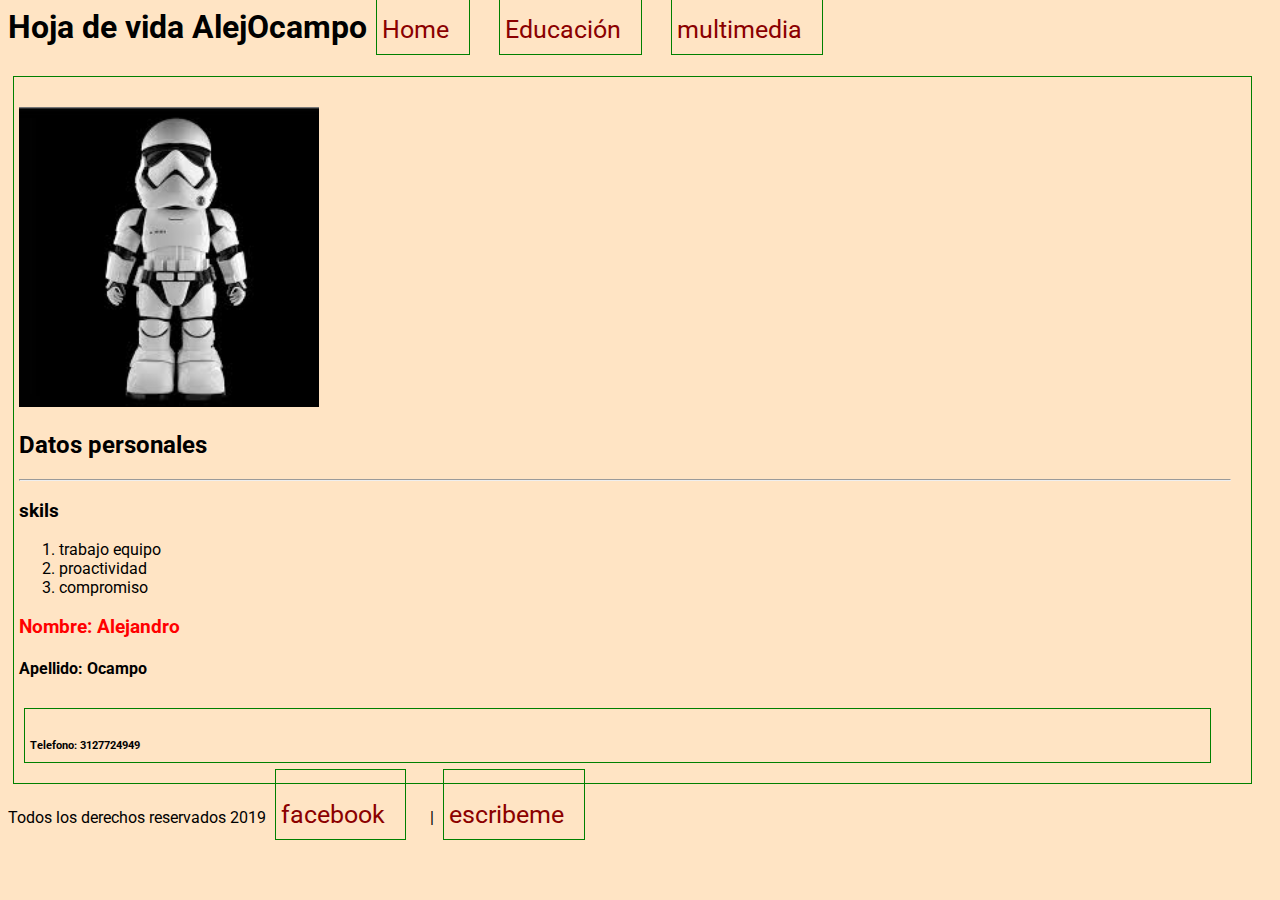
<file: index.html>
<!DOCTYPE html>
<html lang="en">
<head>
    <meta charset="UTF-8">
    <meta name="viewport" content="width=device-width, initial-scale=1.0">
    <meta http-equiv="X-UA-Compatible" content="ie=edge">
    <link rel="shorcut icon" href="img/favicon.ico">
    <link rel="stylesheet" href="css/index.css">
    <link href="https://fonts.googleapis.com/css?family=Roboto&display=swap" rel="stylesheet">
    <title>Mi Hoja de Vida</title>

   
</head>
<body>
    <header>
        <h1>Hoja de vida AlejOcampo</h1>
            <nav>
                <a class="cajas" href="index.html">Home</a>
                <a class="cajas" href="educacion.html">Educación</a>
                <a class="cajas" href="multimedia.html">multimedia</a>
            </nav>
    </header>   
        
    <main class="cajas">
        <img src="img/alejostorm.jpeg" alt="imagen"width="300">
        <h2>Datos personales</h2>
        <hr>
        <h3>skils</h3>
        <ol>
            <li>trabajo equipo</li>
            <li>proactividad</li>
            <li>compromiso</li>
        </ol>
        <h3 id="nombre">Nombre: Alejandro</h3>
        <h4>Apellido: Ocampo</h4>
        <h6 class="cajas">Telefono: 3127724949</h6>
    </main>
    <footer>
        <p>Todos los derechos reservados 2019 <a class="cajas" href="https://www.facebook.com/alejandro.ocampo.146069?ref=bookmarks" target="_blank">facebook</a> | <a class="cajas" href="mailto:alejocampo@gmail.com">escribeme</a></p>
    </footer>
</body>
</html>
</file>
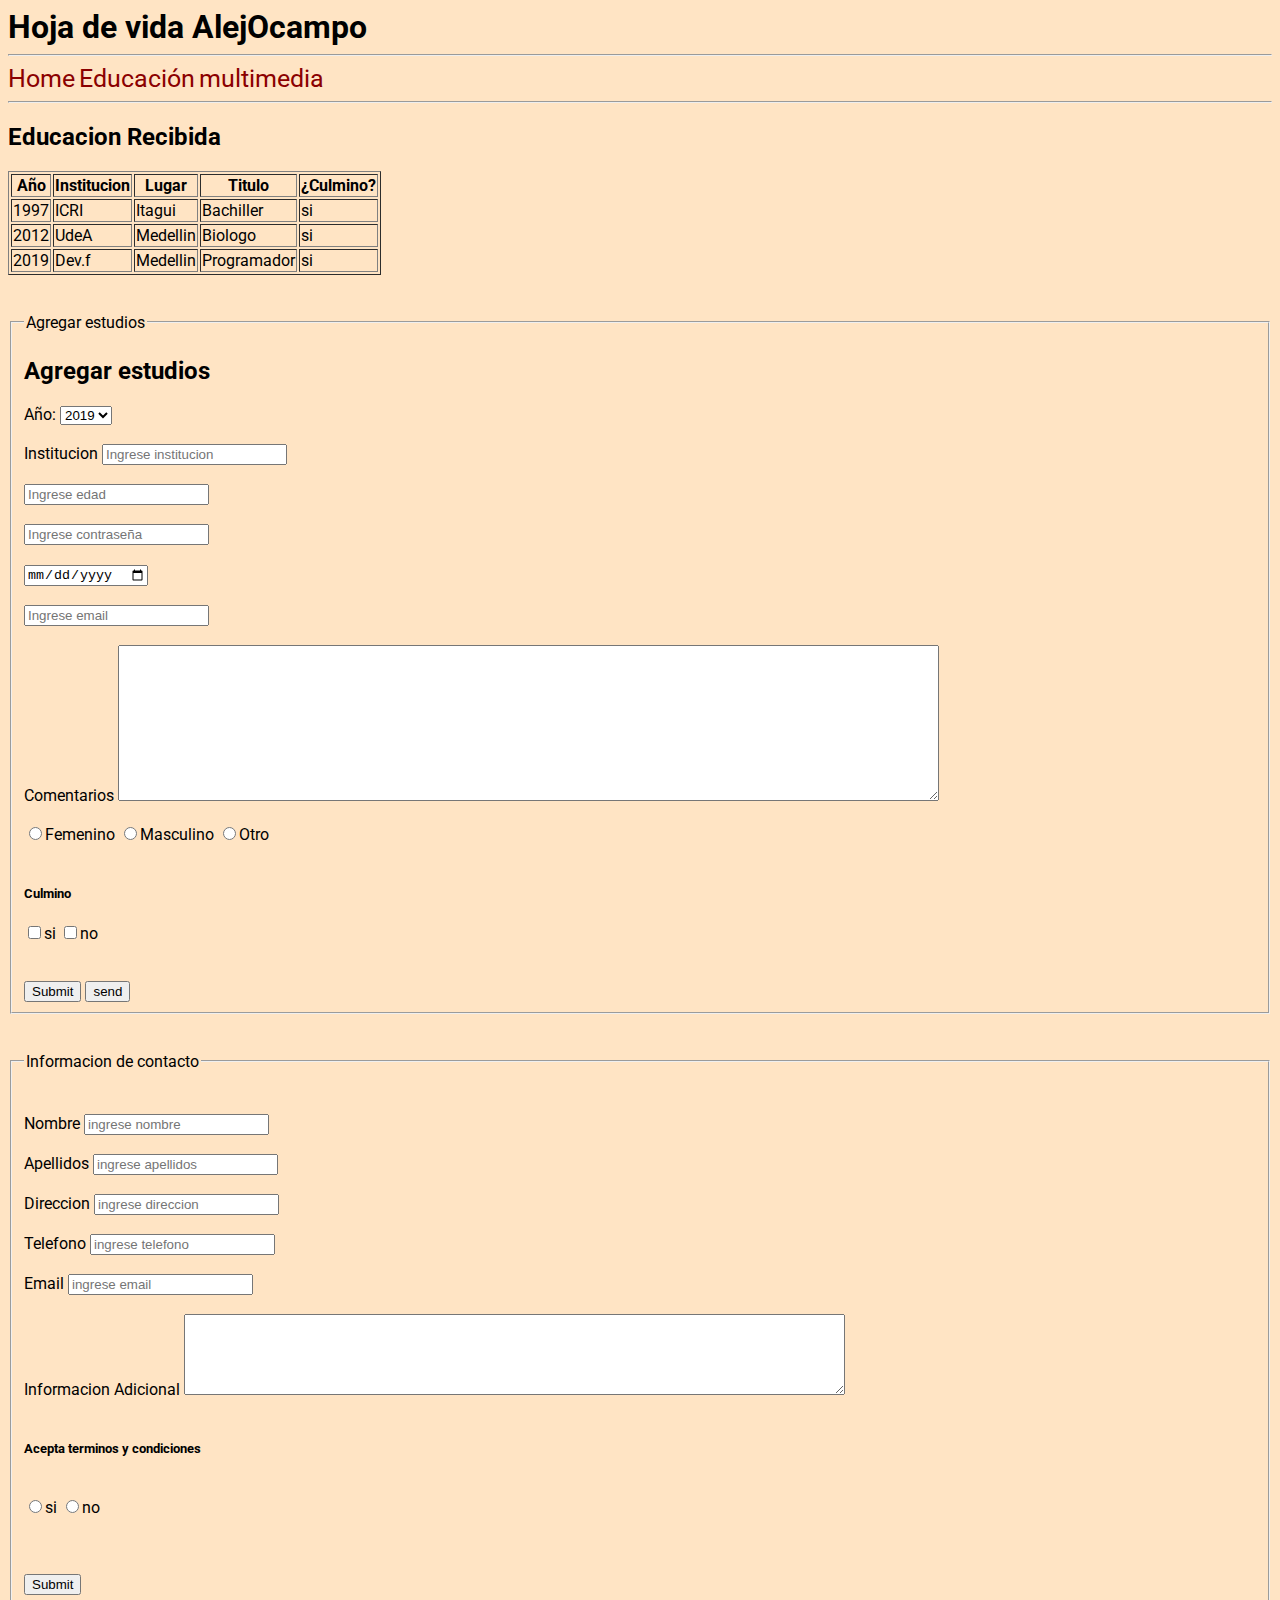
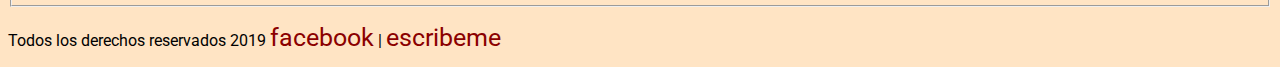
<file: educacion.html>
<!DOCTYPE html>
<html lang="en">
<head>
    <meta charset="UTF-8">
    <meta name="viewport" content="width=device-width, initial-scale=1.0">
    <meta http-equiv="X-UA-Compatible" content="ie=edge">
    <link rel="shorcut icon" href="img/favicon.ico">
    <link rel="stylesheet" href="css/index.css">
    <link href="https://fonts.googleapis.com/css?family=Roboto&display=swap" rel="stylesheet">
    <title>Mi Hoja de Vida</title>
</head>
<body>
    <header>
        <h1>Hoja de vida AlejOcampo</h1>
    </header>
    <hr>
    <nav>
        <a href="index.html">Home</a>
        <a href="educacion.html">Educación</a>
        <a href="multimedia.html">multimedia</a>
    </nav>
    <hr>
    <main>
        <h2>Educacion Recibida</h2>
        <table border="1">
            <thead>
                <tr>
                    <th>Año</th>
                    <th>Institucion</th>
                    <th>Lugar</th>
                    <th>Titulo</th>
                    <th>¿Culmino?</th>
                </tr>
            </thead>
            <tbody>
                <tr>
                    <td>1997</td>
                    <td>ICRI</td>
                    <td>Itagui</td>
                    <td>Bachiller</td>
                    <td>si</td>
                </tr>
                <tr>
                    <td>2012</td>
                    <td>UdeA</td>
                    <td>Medellin</td>
                    <td>Biologo</td>
                    <td>si</td> 
                </tr>
                <tr>
                    <td>2019</td>
                    <td>Dev.f</td>
                    <td>Medellin</td>
                    <td>Programador</td>
                    <td>si</td>  
                </tr>                 
            </tbody>
        </table> 
                    <br>
                    <br> 
        <form>
            <fieldset>
                <legend>Agregar estudios</legend>
                    <h2>Agregar estudios</h2>
                    <label for="anos">Año:</label>
                    <select name="anos" required>
                        <option value="2019">2019</option>
                        <option value="2018">2018</option>
                        <option value="2017">2017</option>
                        <option value="2016">2016</option>
                    </select>
                    <br>
                    <br>
                    <label for="inst">Institucion</label>
                    <input type="text"name="Institucion" placeholder="Ingrese institucion" required>
                    <br>
                    <br>
                    <input type="number" placeholder="Ingrese edad" required>
                    <br>
                    <br>
                    <input type="password" placeholder="Ingrese contraseña" minlength="1" maxlength="8" required>
                    <br>
                    <br>
                    <input type="date" placeholder="Ingrese fecha de nacimiento">
                    <br>
                    <br>
                    <input type="email" placeholder="Ingrese email">
                    <br>
                    <br>
                    <label for="comentarios">Comentarios</label>
                    <textarea name="Comentario" id="" cols="100" rows="10"></textarea>
                    <br>
                    <br>
                    <input type="radio" name="genero" value="f">Femenino
                    <input type="radio" name="genero" value="m">Masculino
                    <input type="radio" name="genero" value="o">Otro
                    <br>
                    <br>
                    <h5>Culmino</h5>
                    <input type="checkbox">si
                    <input type="checkbox">no
                    <br>
                    <br>
                    <br>
                    <input type="submit">
                    <button onclick="">send</button>
            </fieldset>
        </form> 
                    <br>
                    <br>
        <form>
            <fieldset>
                <legend>Informacion de contacto</legend>
                    <br>
                    <br>
                    <label for="nombre">Nombre</label>
                    <input type="nombre" placeholder="ingrese nombre" required>
                    <br>
                    <br>
                    <label for="apellido">Apellidos</label>
                    <input type="apellido" placeholder="ingrese apellidos" required>
                    <br>
                    <br>
                    <label for="direccion">Direccion</label>
                    <input type="direccion" placeholder="ingrese direccion" required>
                    <br>
                    <br>
                    <label for="telefono">Telefono</label>
                    <input type="telefono" placeholder="ingrese telefono" required>
                    <br>
                    <br>
                    <label for="email">Email</label>
                    <input type="email" placeholder="ingrese email" required>
                    <br>
                    <br>
                    <label for="informacion">Informacion Adicional</label>
                    <textarea name="informacion" id="" cols="80" rows="5"></textarea>
                    <br>
                    <br>
                    <h5>Acepta terminos y condiciones</h5>
                    <br>
                    <input type="radio" name="respuesta" value="s">si
                    <input type="radio" name="respuesta" value="n">no
                    <br>
                    <br>
                    <br>
                    <br>
                    <input type="submit">
            </fieldset>
        </form>            
    </main>
    <footer>
        <p>Todos los derechos reservados 2019 <a href="https://www.facebook.com/alejandro.ocampo.146069?ref=bookmarks" target="_blank">facebook</a> | <a href="mailto:alejocampo@gmail.com">escribeme</a></p>
    </footer>
</body>
</html>
</file>
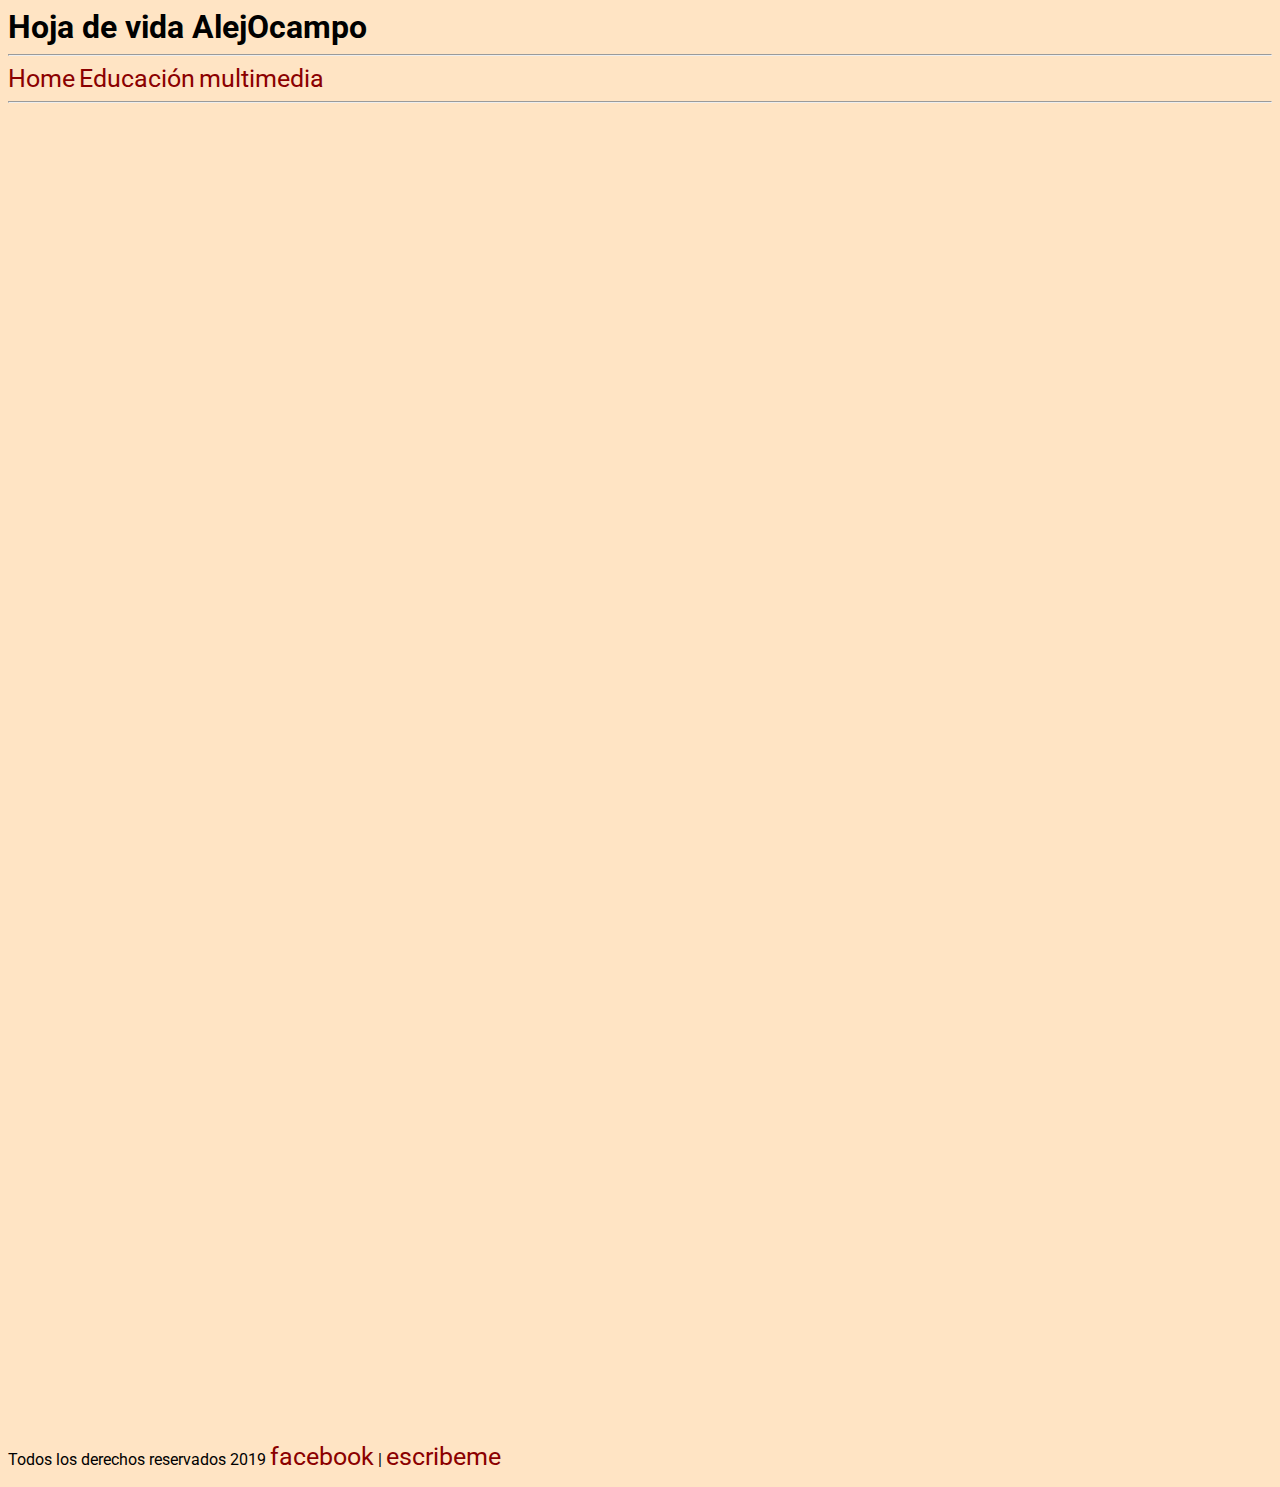
<file: multimedia.html>
<!DOCTYPE html>
<html lang="en">
<head>
    <meta charset="UTF-8">
    <meta name="viewport" content="width=device-width, initial-scale=1.0">
    <meta http-equiv="X-UA-Compatible" content="ie=edge">
    <link rel="shorcut icon" href="img/favicon.ico">
    <link rel="stylesheet" href="css/index.css">
    <link href="https://fonts.googleapis.com/css?family=Roboto&display=swap" rel="stylesheet">
    <title>Mi Hoja de Vida</title>
</head>
<body>
    <header>
        <h1>Hoja de vida AlejOcampo</h1>
    </header>
    <hr>
    <nav>
        <a href="index.html">Home</a>
        <a href="educacion.html">Educación</a>
        <a href="multimedia.html">multimedia</a>
    </nav>
    <hr>
    <main>
        <iframe width="560" height="315" src="https://www.youtube.com/embed/Sp3yO7jVzn4" frameborder="0" allow="accelerometer; autoplay; encrypted-media; gyroscope; picture-in-picture" allowfullscreen></iframe>
        <br>
        <br>
        <iframe width="800" height="500" src="https://siata.gov.co/siata_nuevo/" frameborder="0"></iframe>
        <br>
        <br>
        <iframe src="https://www.google.com/maps/embed?pb=!1m14!1m8!1m3!1d15865.696763103471!2d-75.5640051!3d6.2076461!3m2!1i1024!2i768!4f13.1!3m3!1m2!1s0x0%3A0xddac84f16063b76c!2sSelina%20Medellin!5e0!3m2!1ses!2sco!4v1566872471466!5m2!1ses!2sco" width="600" height="450" frameborder="0" style="border:0;" allowfullscreen=""></iframe>
    
        
    </main>
    <footer>
        <p>Todos los derechos reservados 2019 <a href="https://www.facebook.com/alejandro.ocampo.146069?ref=bookmarks" target="_blank">facebook</a> | <a href="mailto:alejocampo@gmail.com">escribeme</a></p>
    </footer>
</body>
</html>
</file>
<file: css/index.css>
body{
    background-color: bisque;
    font-family: 'Roboto', sans-serif;
}
a{
  color: darkred;
  font-size: 25px;
  text-decoration: none;  
}
#nombre{
    color: red;
}
.cajas{
    border: 1px solid green;
    margin: 30px 20px 10px 5px;
    padding: 30px 20px 10px 5px;
}
.encabezado{
    border: 1px solid black;
    display: block;
}
h1, nav{
    display: inline;
}
</file>
